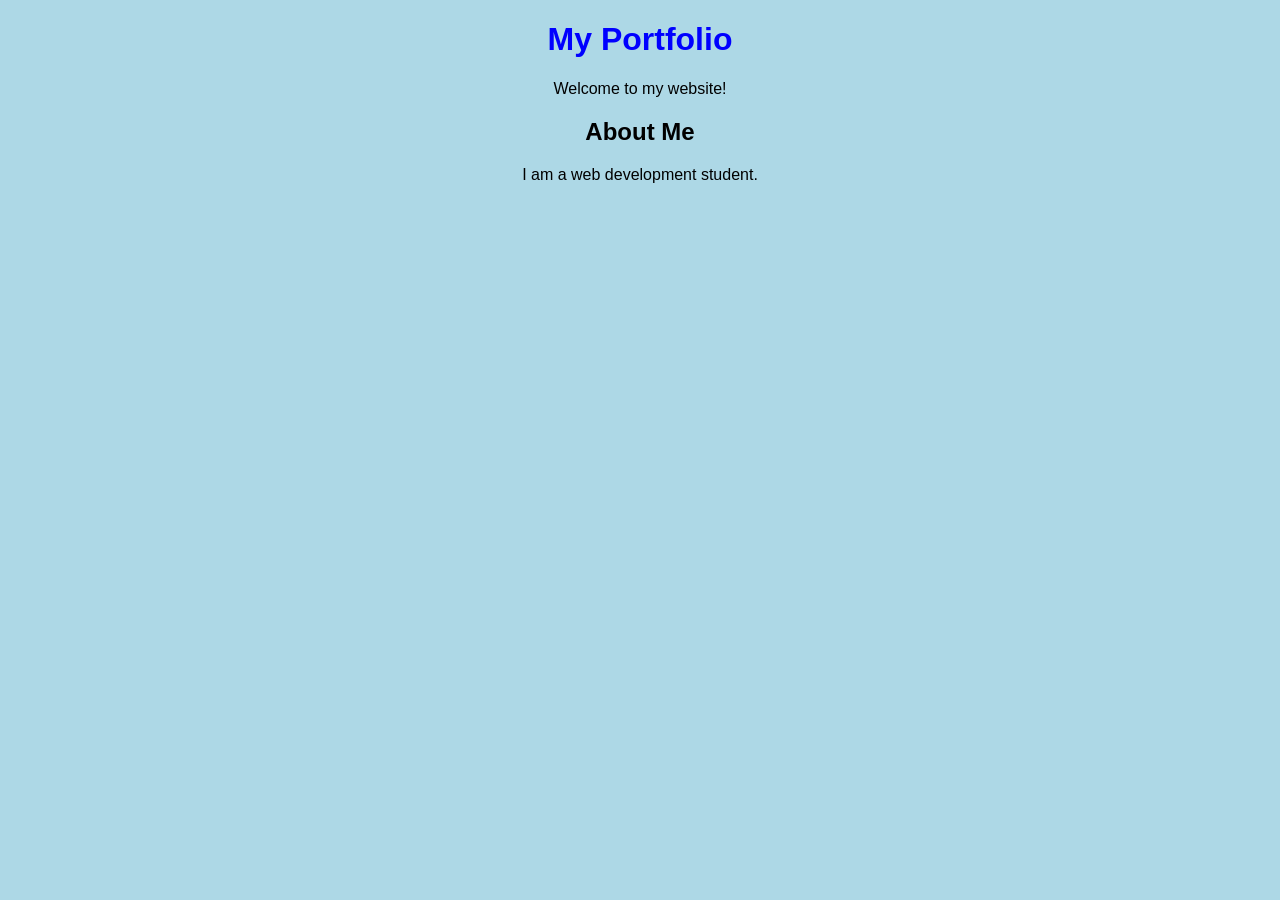
<file: index.html>
<!DOCTYPE html>
<html>
<head>
    <title>My Portfolio</title>
    <link rel="stylesheet" href="css/style.css">
</head>
<body>
    <h1>My Portfolio</h1>
    <p>Welcome to my website!</p>

    <section>
    <h2>About Me</h2>
    <p>I am a web development student.</p>
    </section>
</body>
</html>
</file>
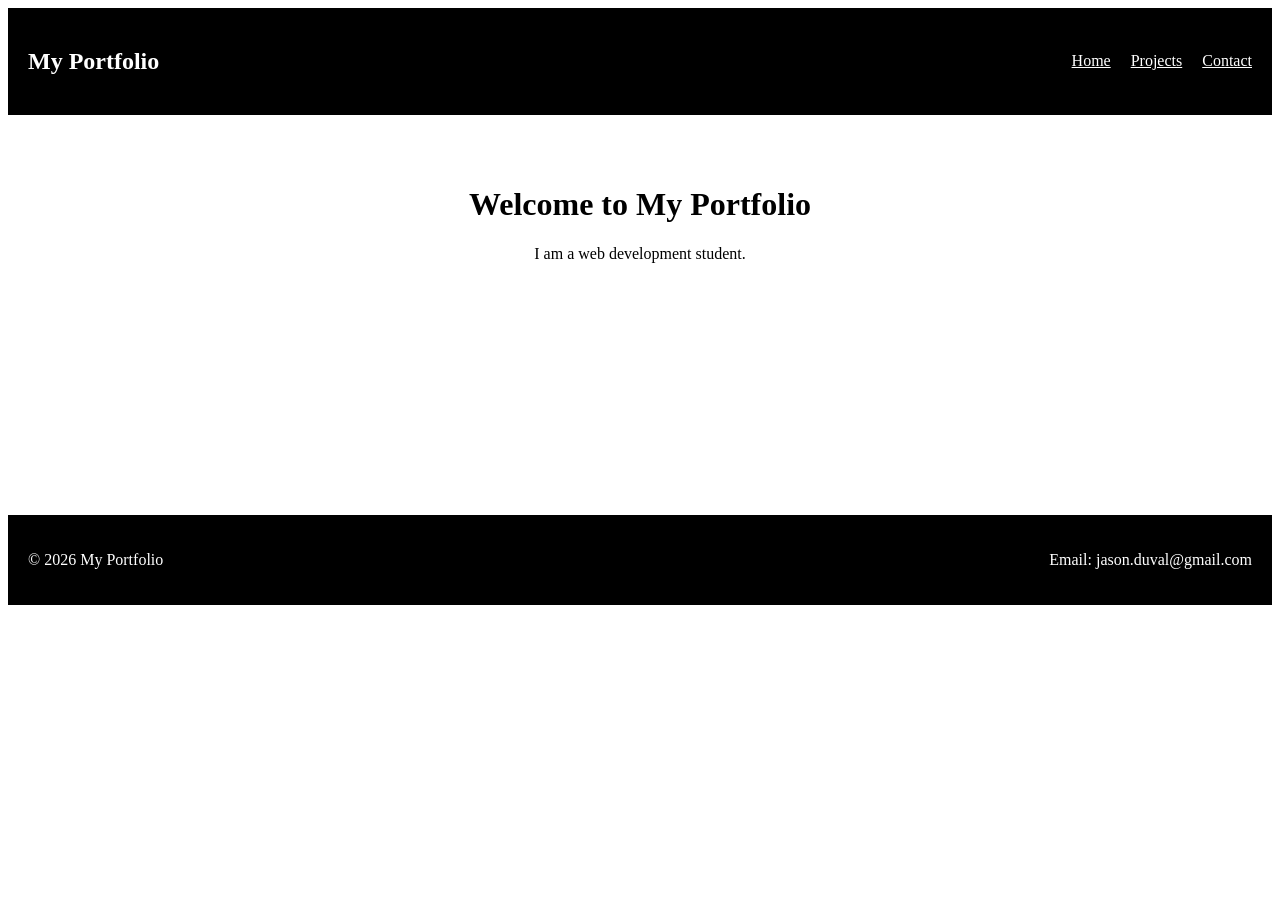
<file: P10/P10.html>
<!DOCTYPE html>
<html>
<head>
    <title>My Portfolio</title>
    <style>
        header, footer {
            background: black; color: white; padding: 20px;
            display: flex; justify-content: space-between; align-items: center;
        }
        nav { display: flex; gap: 20px; }
        nav a { color: white; }
        main { padding: 50px; text-align: center; min-height: 300px; }
        @media(max-width: 600px) {
            header, footer { flex-direction: column; gap: 15px; }
        }
    </style>
</head>
<body>
    <header>
        <h2>My Portfolio</h2>
        <nav>
            <a href="#">Home</a>
            <a href="#">Projects</a>
            <a href="#">Contact</a>
        </nav>
    </header>
    <main>
        <h1>Welcome to My Portfolio</h1>
        <p>I am a web development student.</p>
    </main>
    <footer>
        <p>© 2026 My Portfolio</p>
        <p>Email: jason.duval@gmail.com</p>
    </footer>
</body>
</html>
</file>
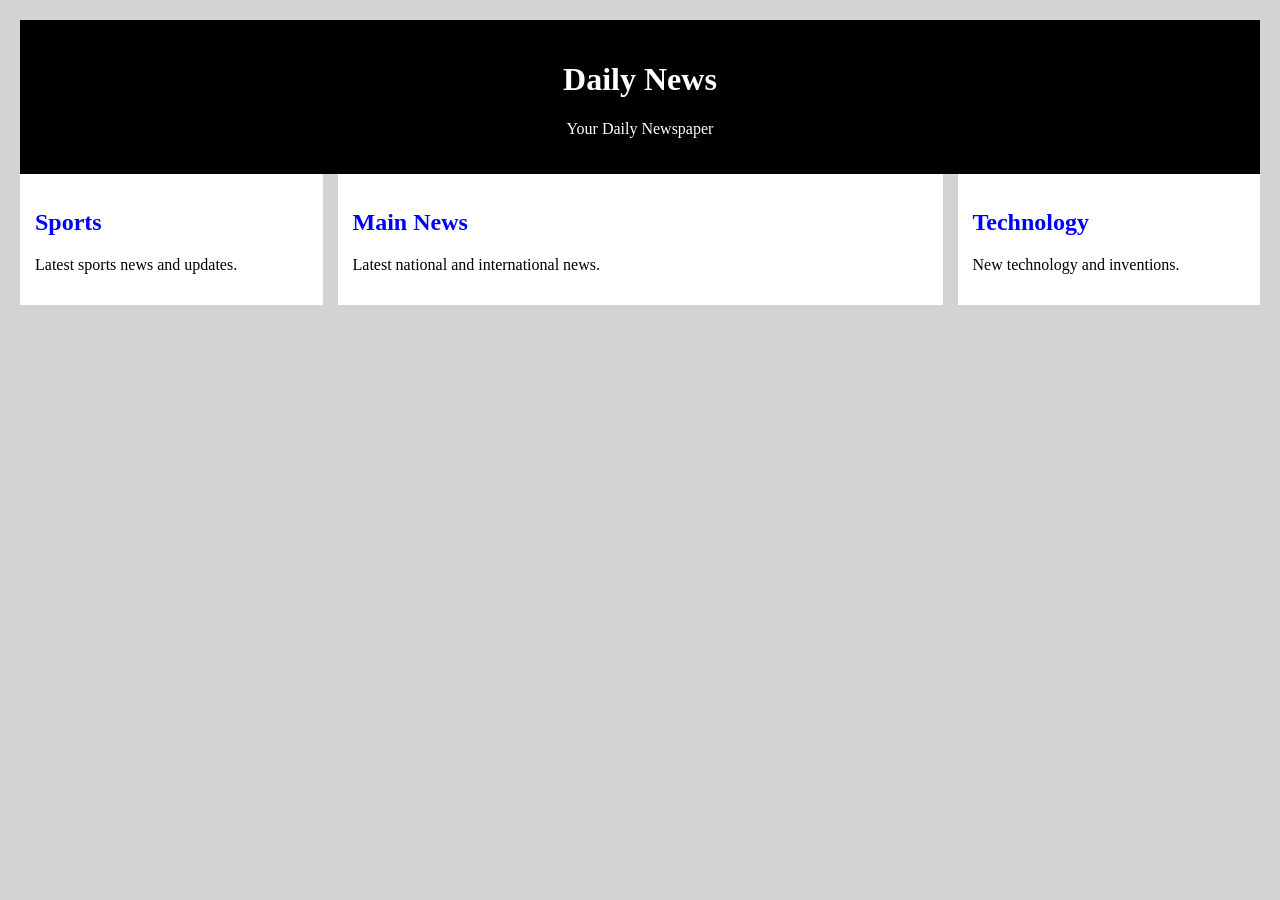
<file: P11/P11.html>
<!DOCTYPE html>
<html>
<head>
    <title>Daily News</title>
    <style>
        body { margin: 20px; background: lightgray; }
        header { background: black; color: white; text-align: center; padding: 20px; }
        .container {
            display: grid;
            grid-template-columns: 1fr 2fr 1fr;
            gap: 15px;
        }
        .box { background: white; padding: 15px; }
        h2 { color: blue; }
        @media(max-width: 600px) {
            .container { grid-template-columns: 1fr; }
        }
    </style>
</head>
<body>
    <header>
        <h1>Daily News</h1>
        <p>Your Daily Newspaper</p>
    </header>
    <div class="container">
        <div class="box"><h2>Sports</h2><p>Latest sports news and updates.</p></div>
        <div class="box"><h2>Main News</h2><p>Latest national and international news.</p></div>
        <div class="box"><h2>Technology</h2><p>New technology and inventions.</p></div>
    </div>
</body>
</html>
</file>
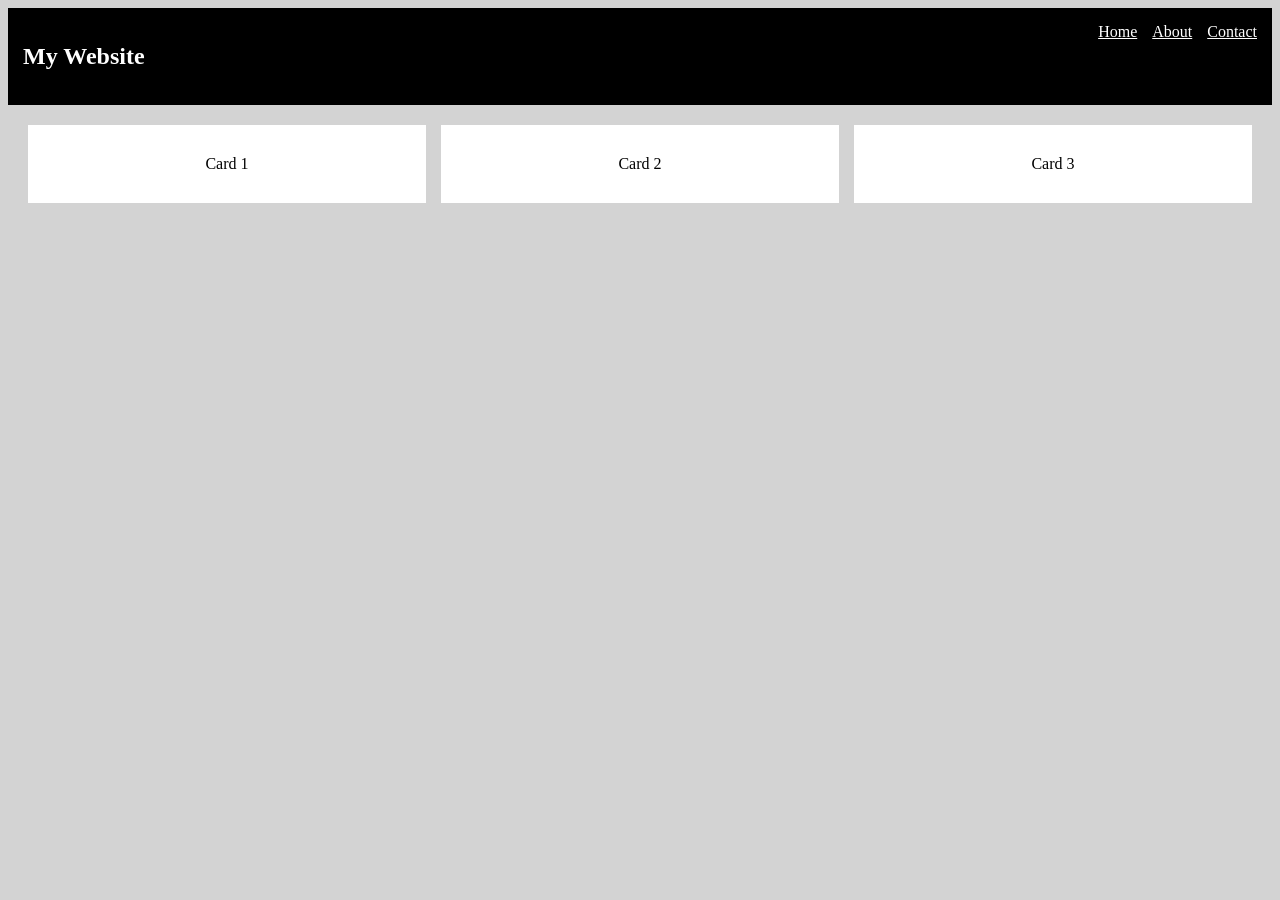
<file: P13/P13.html>
<!DOCTYPE html>
<html>
<head>
    <title>Flexbox and Grid</title>
    <style>
        body { background: lightgray; }
        header { background: black; color: white; padding: 15px; display: flex; justify-content: space-between; }
        nav { display: flex; gap: 15px; }
        nav a { color: white; }
        .container { display: grid; grid-template-columns: repeat(3, 1fr); gap: 15px; padding: 20px; }
        .card { background: white; padding: 30px; text-align: center; }
    </style>
</head>
<body>
    <header>
        <h2>My Website</h2>
        <nav><a href="#">Home</a><a href="#">About</a><a href="#">Contact</a></nav>
    </header>
    <div class="container">
        <div class="card">Card 1</div>
        <div class="card">Card 2</div>
        <div class="card">Card 3</div>
    </div>
</body>
</html>
</file>
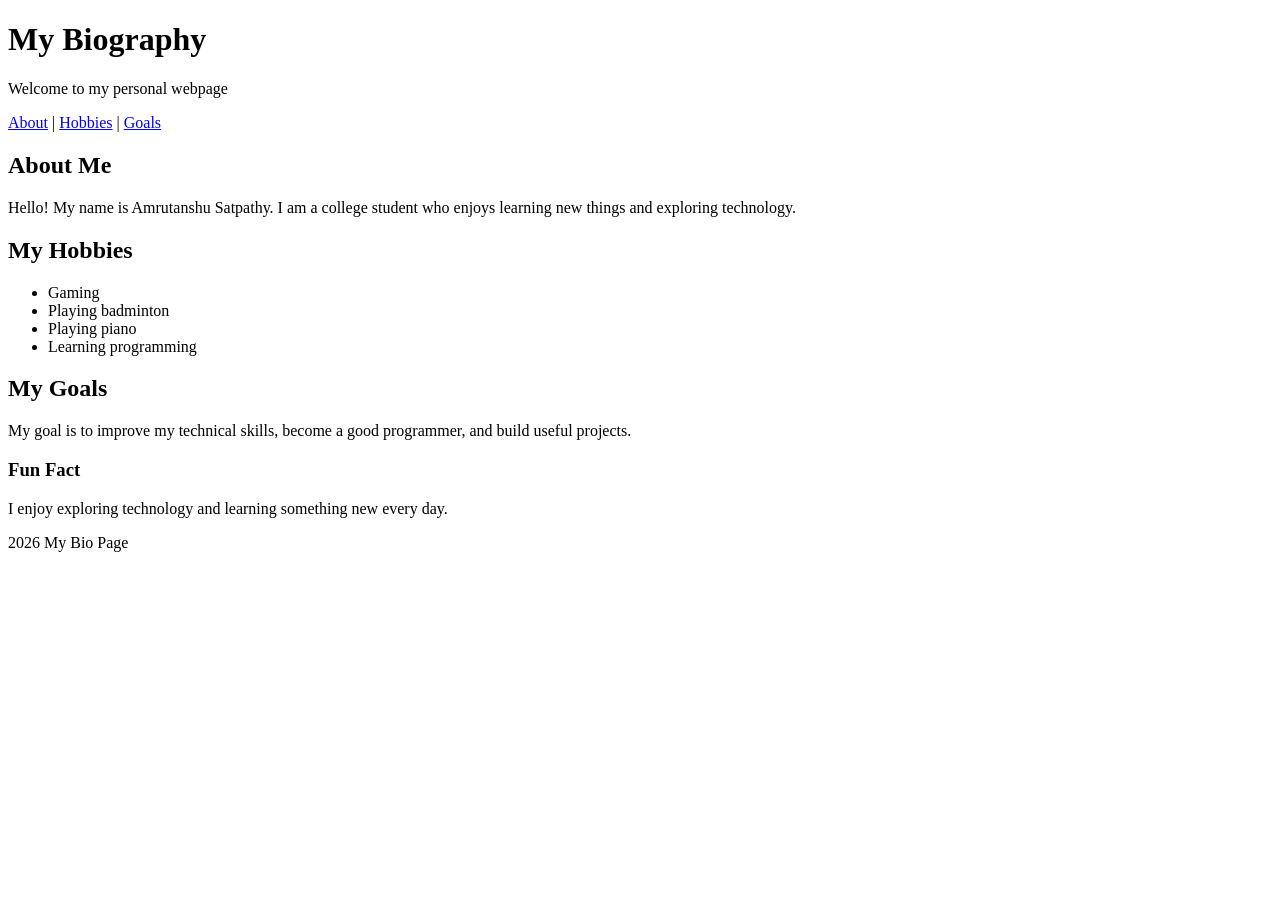
<file: P5/P5.html>
<!DOCTYPE html>
<html>
<head>
    <title>My Bio Page</title>
</head>
<body>

    <header>
        <h1>My Biography</h1>
        <p>Welcome to my personal webpage</p>
    </header>

    <nav>
        <a href="#about">About</a> |
        <a href="#hobbies">Hobbies</a> |
        <a href="#goals">Goals</a>
    </nav>

    <main>
        <section id="about">
            <h2>About Me</h2>
            <article>
                <p>Hello! My name is Amrutanshu Satpathy. I am a college student who enjoys
                learning new things and exploring technology.</p>
            </article>
        </section>

        <section id="hobbies">
            <h2>My Hobbies</h2>
            <article>
                <ul>
                    <li>Gaming</li>
                    <li>Playing badminton</li>
                    <li>Playing piano</li>
                    <li>Learning programming</li>
                </ul>
            </article>
        </section>

        <section id="goals">
            <h2>My Goals</h2>
            <article>
                <p>My goal is to improve my technical skills, become a good
                programmer, and build useful projects.</p>
            </article>
        </section>

        <aside>
            <h3>Fun Fact</h3>
            <p>I enjoy exploring technology and learning something new every day.</p>
        </aside>
    </main>

    <footer>
        <p>2026 My Bio Page</p>
    </footer>

</body>
</html>
</file>
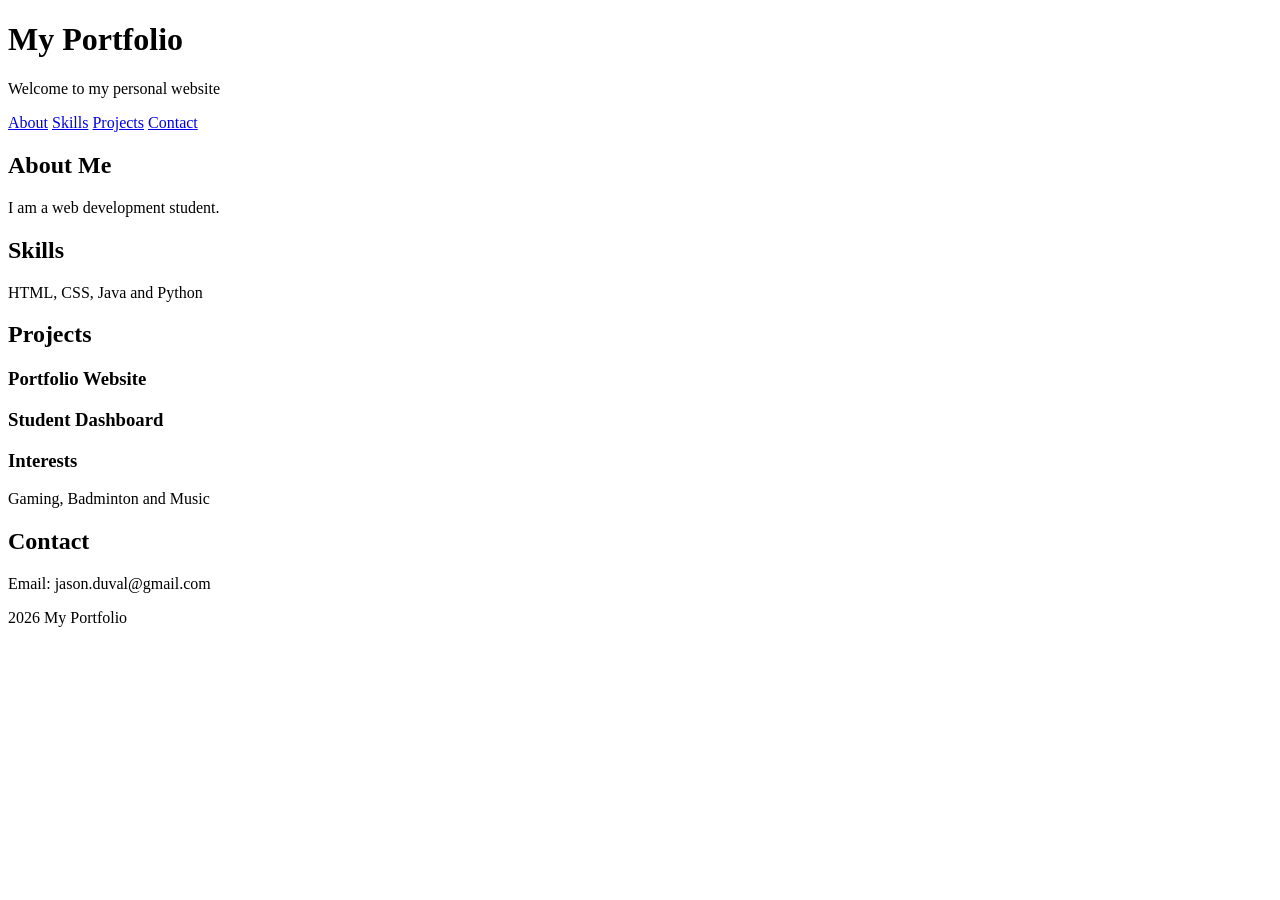
<file: P6/P6.html>
<!DOCTYPE html>
<html>
<head>
    <title>My Portfolio</title>
</head>
<body>
    <header>
        <h1>My Portfolio</h1>
        <p>Welcome to my personal website</p>
    </header>
    <nav>
        <a href="#about">About</a>
        <a href="#skills">Skills</a>
        <a href="#projects">Projects</a>
        <a href="#contact">Contact</a>
    </nav>
    <main>
        <section id="about">
            <h2>About Me</h2>
            <p>I am a web development student.</p>
        </section>
        <section id="skills">
            <h2>Skills</h2>
            <p>HTML, CSS, Java and Python</p>
        </section>
        <section id="projects">
            <h2>Projects</h2>
            <article>
                <h3>Portfolio Website</h3>
            </article>
            <article>
                <h3>Student Dashboard</h3>
            </article>
        </section>
        <aside>
            <h3>Interests</h3>
            <p>Gaming, Badminton and Music</p>
        </aside>
        <section id="contact">
            <h2>Contact</h2>
            <p>Email: jason.duval@gmail.com</p>
        </section>
    </main>
    <footer>
        <p>2026 My Portfolio</p>
    </footer>
</body>
</html>
</file>
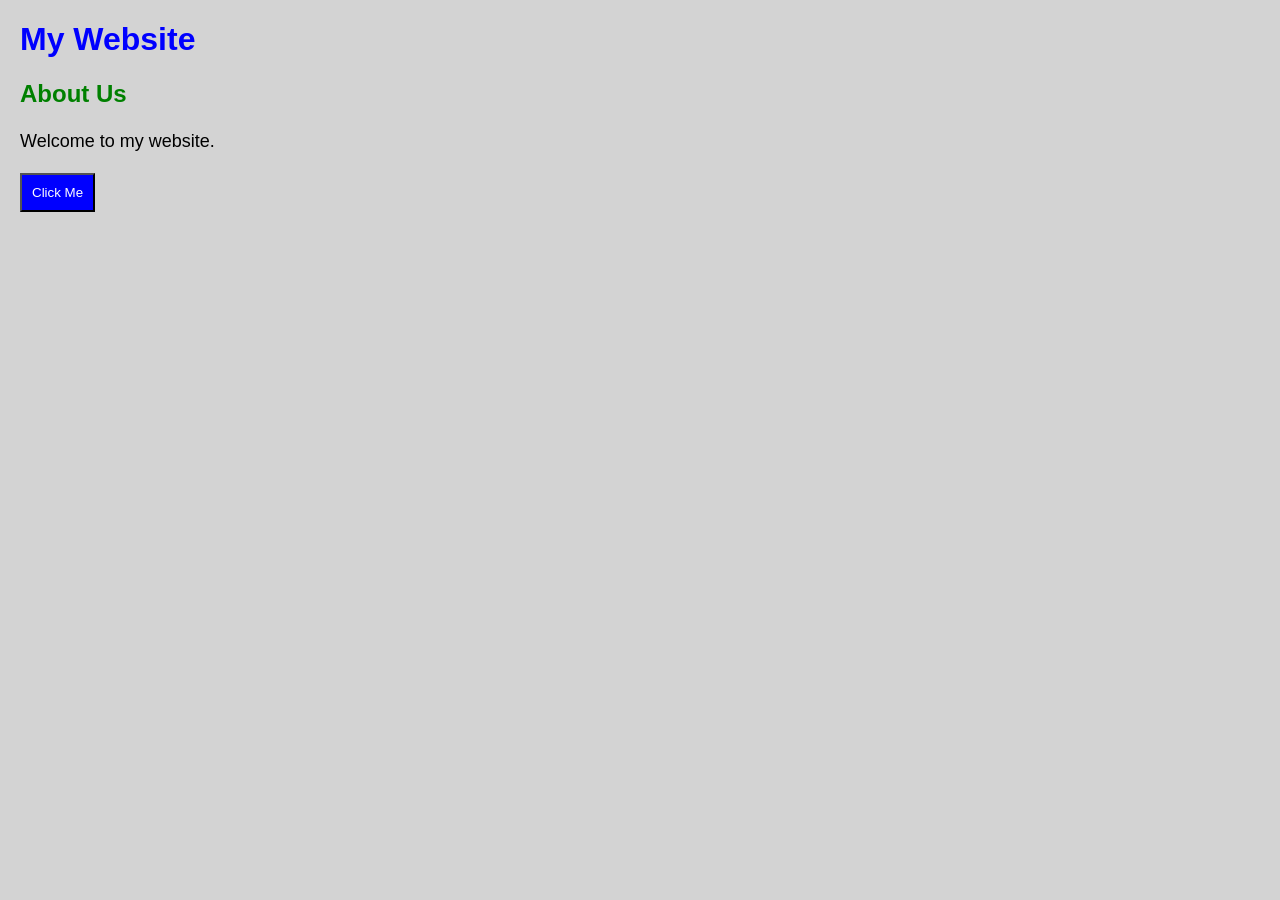
<file: P7/P7.html>
<!DOCTYPE html>
<html>
<head>
    <title>Typography System</title>
    <style>
        body {
            background: lightgray;
            font-family: Arial;
            margin: 20px;
        }
        h1 { color: blue; font-size: 32px; }
        h2 { color: green; font-size: 24px; }
        p {
            color: black;
            font-size: 18px;
            line-height: 1.5;
        }
        button {
            background: blue;
            color: white;
            padding: 10px;
        }
    </style>
</head>
<body>
    <h1>My Website</h1>
    <h2>About Us</h2>
    <p>Welcome to my website.</p>
    <button>Click Me</button>
</body>
</html>
</file>
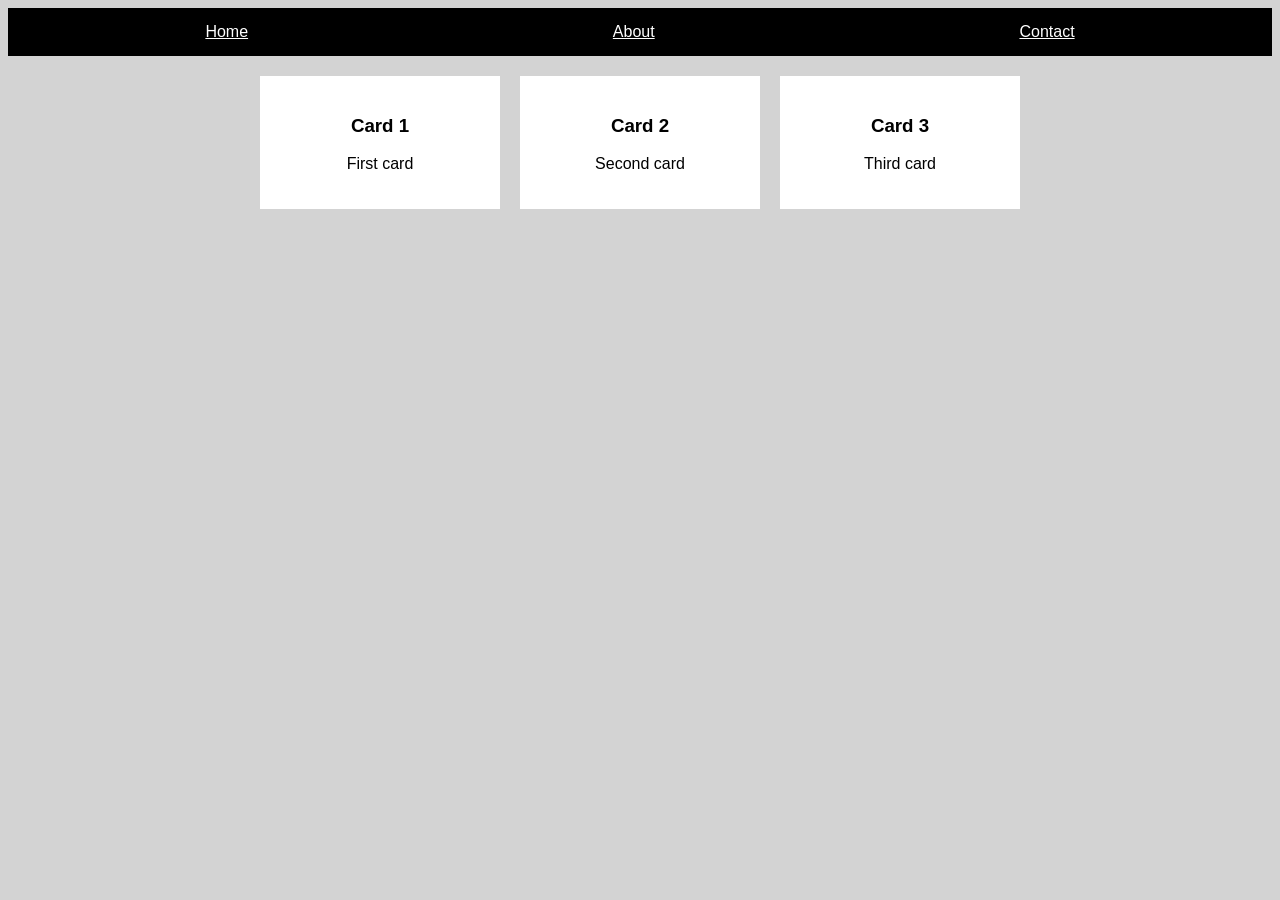
<file: P9/P9.html>
<!DOCTYPE html>
<html>
<head>
    <title>Flexbox Layout</title>
    <style>
        body { font-family: Arial; background: lightgray; }
        nav { display: flex; justify-content: space-around; background: black; padding: 15px; }
        nav a { color: white; }
        .container {
            display: flex;
            flex-wrap: wrap;
            justify-content: center;
            gap: 20px;
            padding: 20px;
        }
        .card { background: white; width: 200px; padding: 20px; text-align: center; }
        @media(max-width: 600px) {
            nav, .container { flex-direction: column; align-items: center; }
            nav { gap: 10px; }
        }
    </style>
</head>
<body>
    <nav>
        <a href="#">Home</a>
        <a href="#">About</a>
        <a href="#">Contact</a>
    </nav>
    <div class="container">
        <div class="card"><h3>Card 1</h3><p>First card</p></div>
        <div class="card"><h3>Card 2</h3><p>Second card</p></div>
        <div class="card"><h3>Card 3</h3><p>Third card</p></div>
    </div>
</body>
</html>
</file>
<file: css/style.css>
body {
    background-color: lightblue;
    font-family: Arial;
    text-align: center;
}

h1 {
    color: blue;
}
</file>
